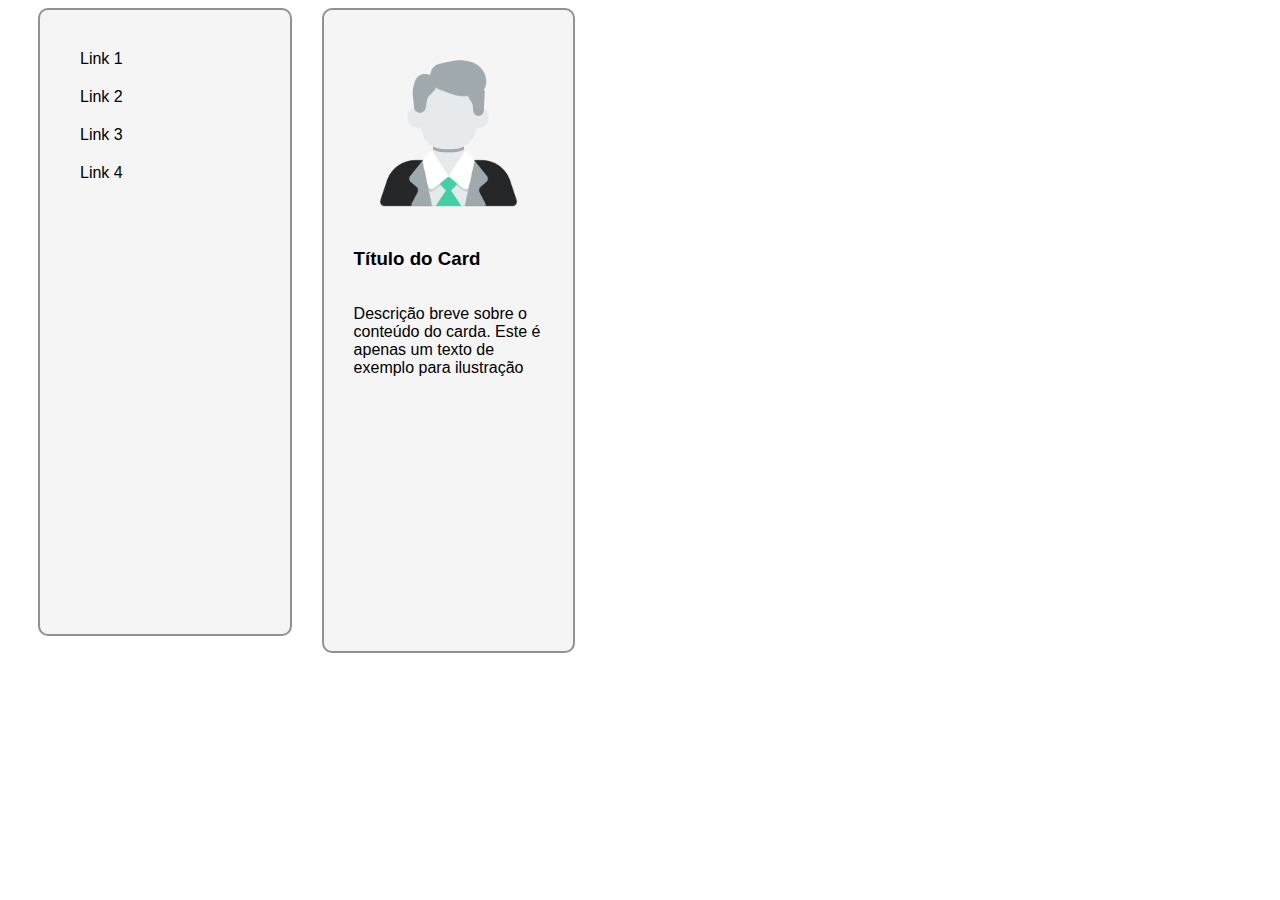
<file: index.html>
<!DOCTYPE html>
<html>
    <head>
        <meta charset="UTF-8">
        <title>Exemplo 2 CSS</title>
        <link rel="stylesheet" href="index.css">
    </head>
    <body>
       <div class="container">
            <a href="">Link 1</a>
            <a href="">Link 2</a>
            <a href="">Link 3</a>
            <a href="">Link 4</a>
       </div>

        <div class="container2">
            <img src="img.png" alt="300 x 150">
            <h3>Título do Card</h3>
            <p>Descrição breve sobre o conteúdo do carda. Este é apenas um texto de exemplo para ilustração</p>
        </div>
        
    </body>
</html>
</file>
<file: index.css>
.container{
    background-color: rgb(245, 245, 245);
    float: left;
    color: black;
    display: grid;
    padding: 30px;
    width: 15%;
    padding-bottom: 35%;
    border-radius: 10px;
    margin-left: 30px;
    margin-right: 30px;
    font-family: Arial;
    transition: 0.5s;
    border: 2px solid rgb(145, 145, 145);
}
.container:hover{
    box-shadow: 10px 5px 5px rgb(148, 148, 148); 
}
.container2{
    background-color: rgb(245, 245, 245);
    display: grid;
    float: left;
    color: black;
    padding: 30px;
    width: 15%;
    padding-bottom: 20.4%;
    border-radius: 10px;
    font-family: Arial;
    transition: 0.5s;
    border: 2px solid rgb(145, 145, 145);
}
.container2:hover{
    transform: rotate(4deg);
    box-shadow: 0.3s;
    box-shadow: 10px 5px 5px rgb(148, 148, 148); 
}

a{
    padding: 10px;
    text-decoration:none; 
    color: black;   
}
a:hover{
    color: blue;
    background-color: rgb(221, 221, 221);
}
img{
    width: 100%;
}
</file>
